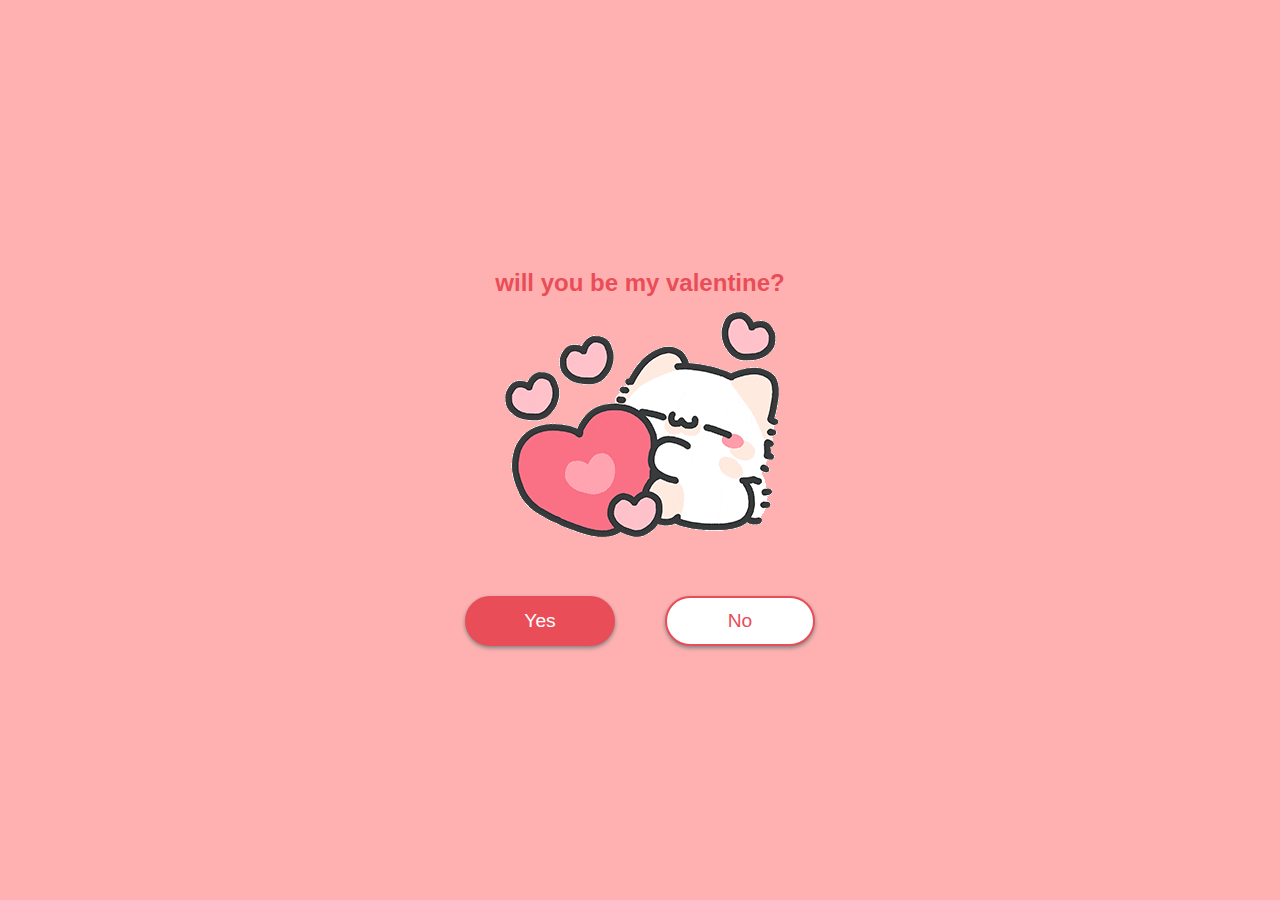
<file: index.html>
<!DOCTYPE html>
<html lang="en">
    <head> 
        <meta charset="UTF-8"> 
        <meta name="viewport" content="width=device-width, initial-scale=1.0"> 
        <title>hi ulet pre ahaha</title> 
        <link rel="stylesheet" href="style.css"> 
    </head> 

    <body> 
        <div class="wrapper"> 
        <h2 class="question">will you be my valentine?</h2> 
        <img class="gif" alt="gif" src="heart-love.gif"> 
        <div 
        class="btn-group"> <button class="yes-btn">Yes</button> <button class="no-btn">No</button> 
        </div> 
        </div> 
        <script src="script.js"></script> 
    </body>
</html>
</file>
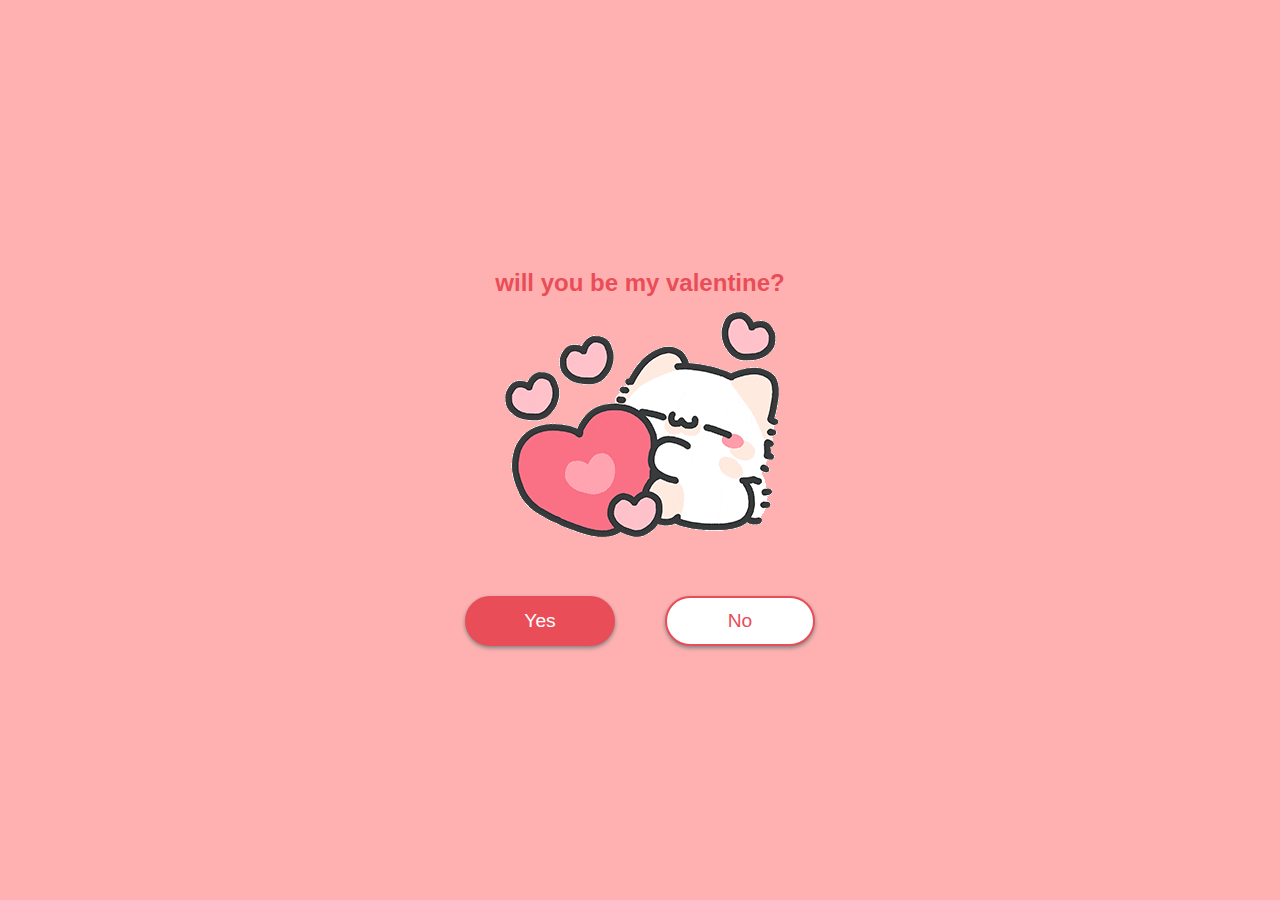
<file: i like you.html>
<!DOCTYPE html>
<html lang="en">
    <head> 
        <meta charset="UTF-8"> 
        <meta name="viewport" content="width=device-width, initial-scale=1.0"> 
        <title>hi ulet pre ahaha</title> 
        <link rel="stylesheet" href="style.css"> 
    </head> 

    <body> 
        <div class="wrapper"> 
        <h2 class="question">will you be my valentine?</h2> 
        <img class="gif" alt="gif" src="heart-love.gif"> 
        <div 
        class="btn-group"> <button class="yes-btn">Yes</button> <button class="no-btn">No</button> 
        </div> 
        </div> 
        <script src="script.js"></script> 
    </body>
</html>
</file>
<file: style.css>
*
{
    margin: 0;
    padding: 0;
    box-sizing: border-box;
}

body {
    display: flex;
    justify-content: center;
    align-items: center;
    min-height: 100vh;
    background: rgb(255, 177, 177);
    font-family: Verdana, Geneva, Tahoma, sans-serif;
}

.gif {
    height: 100%;
    width: 100%;
}

h2 {
    text-align: center;
    font-size: 1.5em;
    color: #e94d58;
    margin: 15px 0;
}
.btn-group {
    width: 100%;
    height: 50px;
    display: flex;
    justify-content: center;
    margin-top: 50px;
}
button {
    position: absolute;
    width: 150px;
    height: inherit;
    color: white;
    font-size: 1.2em;
    border-radius: 30px;
    outline: none;
    cursor: pointer;
    box-shadow: 0 2px 4px gray;
    border: 2px solid #e94d58;
    font-size: 1.2em;
}
button:nth-child(1) {
    margin-left: -200px;
    background: #e94d58;
}
button:nth-child(2) {
    margin-right: -200px;
    background: white;
    color: #e94d58;
}
</file>
